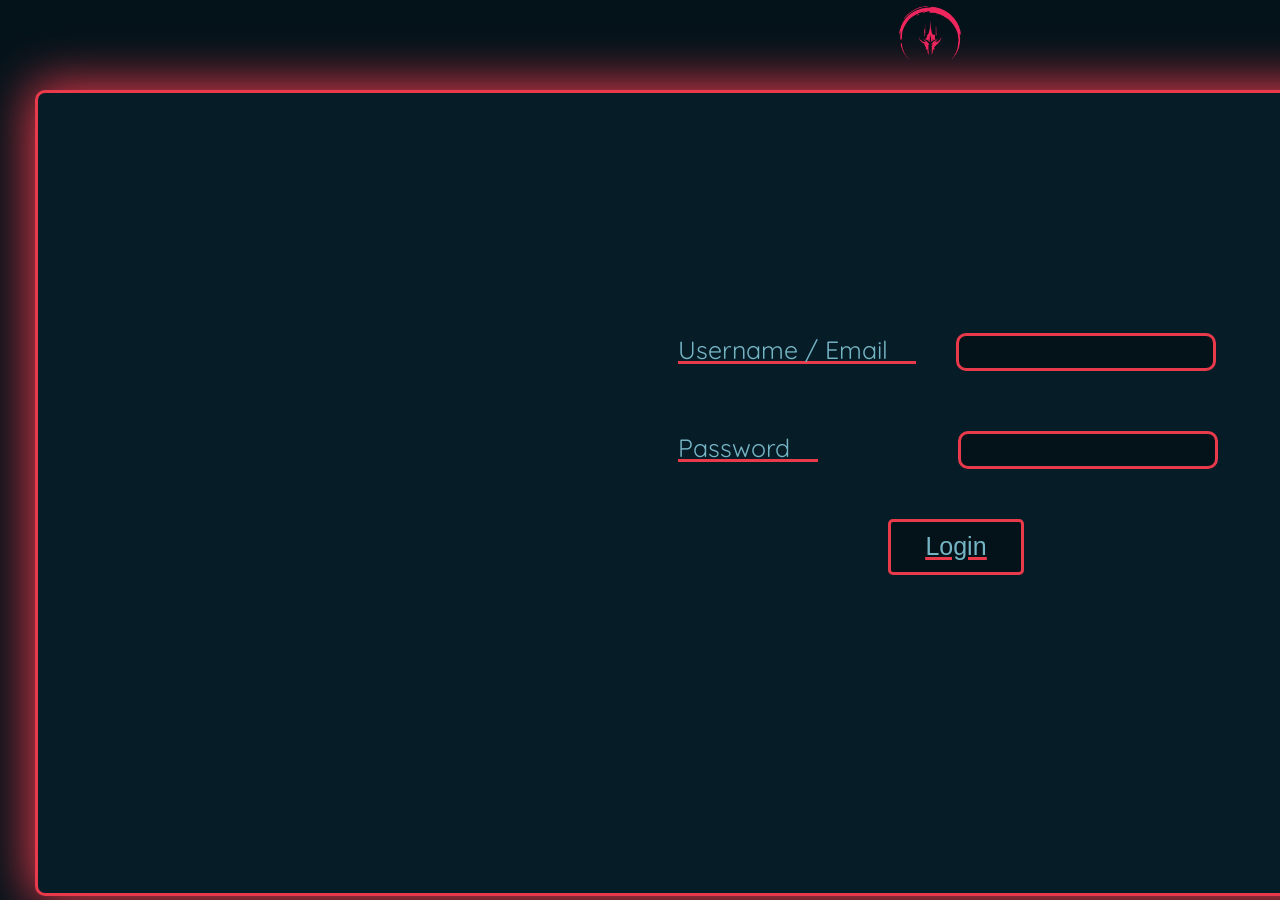
<file: index.html>
<!DOCTYPE html>
<html lang="en">
    <link rel="preconnect" href="https://fonts.googleapis.com">
<link rel="preconnect" href="https://fonts.gstatic.com" crossorigin>
<link href="https://fonts.googleapis.com/css2?family=Bungee+Spice&family=Exo:ital,wght@0,100..900;1,100..900&family=Fira+Code:wght@300..700&family=Lemon&family=Montserrat:ital,wght@0,100..900;1,100..900&family=Protest+Riot&family=Quicksand:wght@500&family=Roboto&family=Rubik+Doodle+Shadow&family=Salsa&family=Tektur&display=swap" rel="stylesheet">
    <link rel="stylesheet" href="style.css">
    <link rel="icon" href="image/4096 pixewls.png">
<head>
    <meta charset="UTF-8">
    <meta name="viewport" content="width=device-width, initial-scale=1.0">
    <title>Password Protected Website</title>
</head>
<body>
    <div class="maindiv">
        <div class="navbar">
            <div class="logo">
                <a href="website.html"><img src="image/nre 1.png" alt="" class="pixim"></a>
            </div>
        </div>
        <div class="bodyo">
            <div class="formo">
                <form action="" method="post">
                    <div class="labelo" class=" bothl"><label for="">Username / Email</label> &nbsp;&nbsp; <input class="inputo" type="text" name="fname"></div> <br> <br>
                    <div class="labelt" class="bothl"><label for="">Password</label> &nbsp;&nbsp; <input class="inputt" type="password" name="fname"></div>
                </form>
            </div>
            <div class="loginb">
                <a href="/Page 1/page1.html " target="_blank">Login</a>
            </div>  
        </div>
    </div>
</body>
</html>
</file>
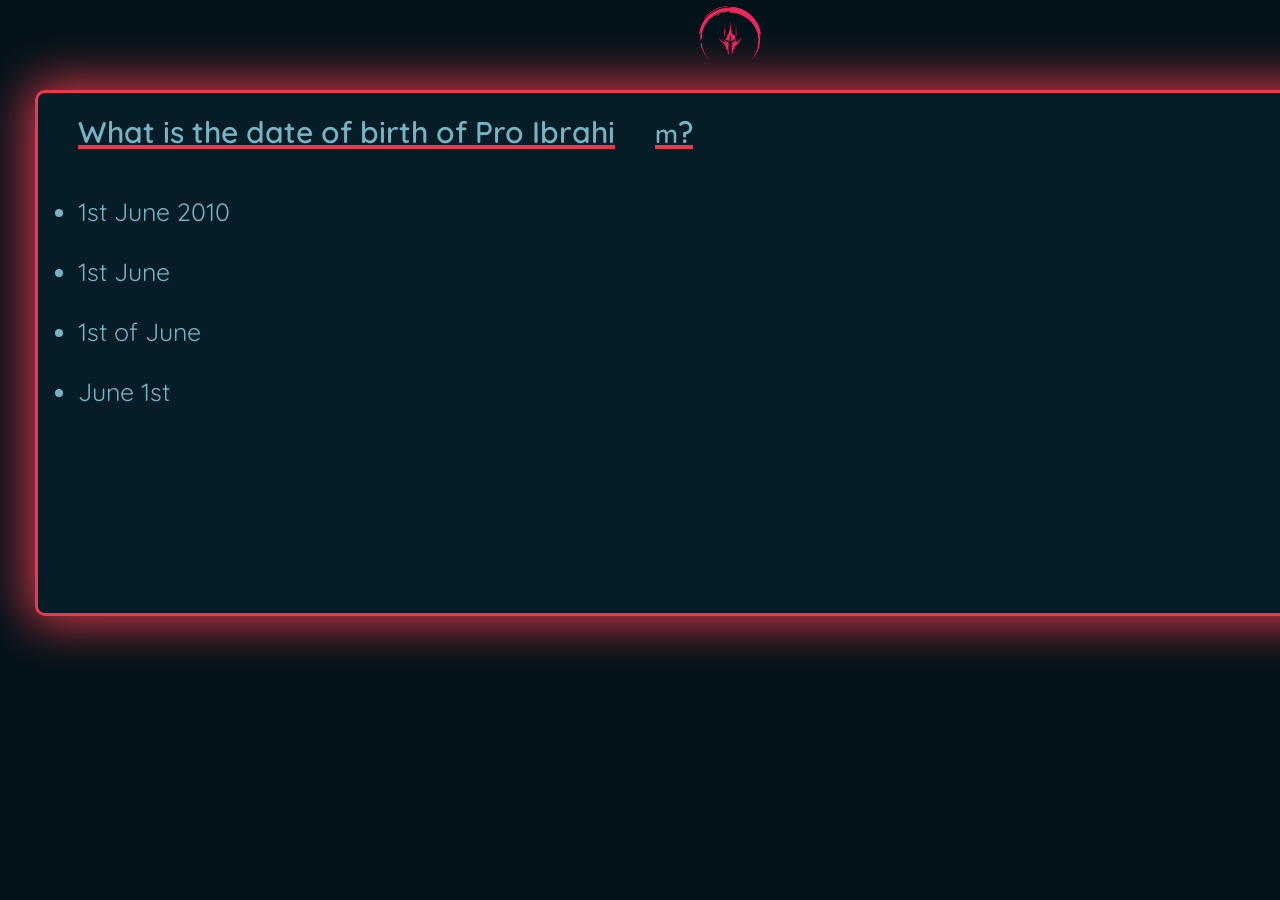
<file: Page 1/page1.html>
<!DOCTYPE html>
<html lang="en">
    <link rel="preconnect" href="https://fonts.googleapis.com">
<link rel="preconnect" href="https://fonts.gstatic.com" crossorigin>
<link href="https://fonts.googleapis.com/css2?family=Bungee+Spice&family=Exo:ital,wght@0,100..900;1,100..900&family=Fira+Code:wght@300..700&family=Lemon&family=Montserrat:ital,wght@0,100..900;1,100..900&family=Protest+Riot&family=Quicksand:wght@500&family=Roboto&family=Rubik+Doodle+Shadow&family=Salsa&family=Tektur&display=swap" rel="stylesheet">
    <link rel="stylesheet" href="style.css">
    <link rel="icon" href="image/4096 pixewls.png">
<head>
    <meta charset="UTF-8">
    <meta name="viewport" content="width=device-width, initial-scale=1.0">
    <title>Password Protected Website</title>
</head>
<body>
    <div class="maindiv">
        <div class="navbar">
            <div class="logo">
                <a href="/website.html"><img src="image/nre 1.png" alt="" class="pixim"></a>
            </div>
        </div>
        <div class="bodyo">
            <div class="questions">
                What is the date of birth of Pro Ibrahi<a href="">m</a>?
            </div>
               <ul class="lia">
                   <a class="lio" href="#"><li>1st June 2010</li></a>
                   <a class="lit" href="#"><li>1st June</li></a>
                   <a class="lith" href="#"><li>1st of June</li></a>
                   <a class="lif" href="#"><li>June 1st</li></a>
                </ul>
            </div>
        </div>
    </div>
</body>
</html>
</file>
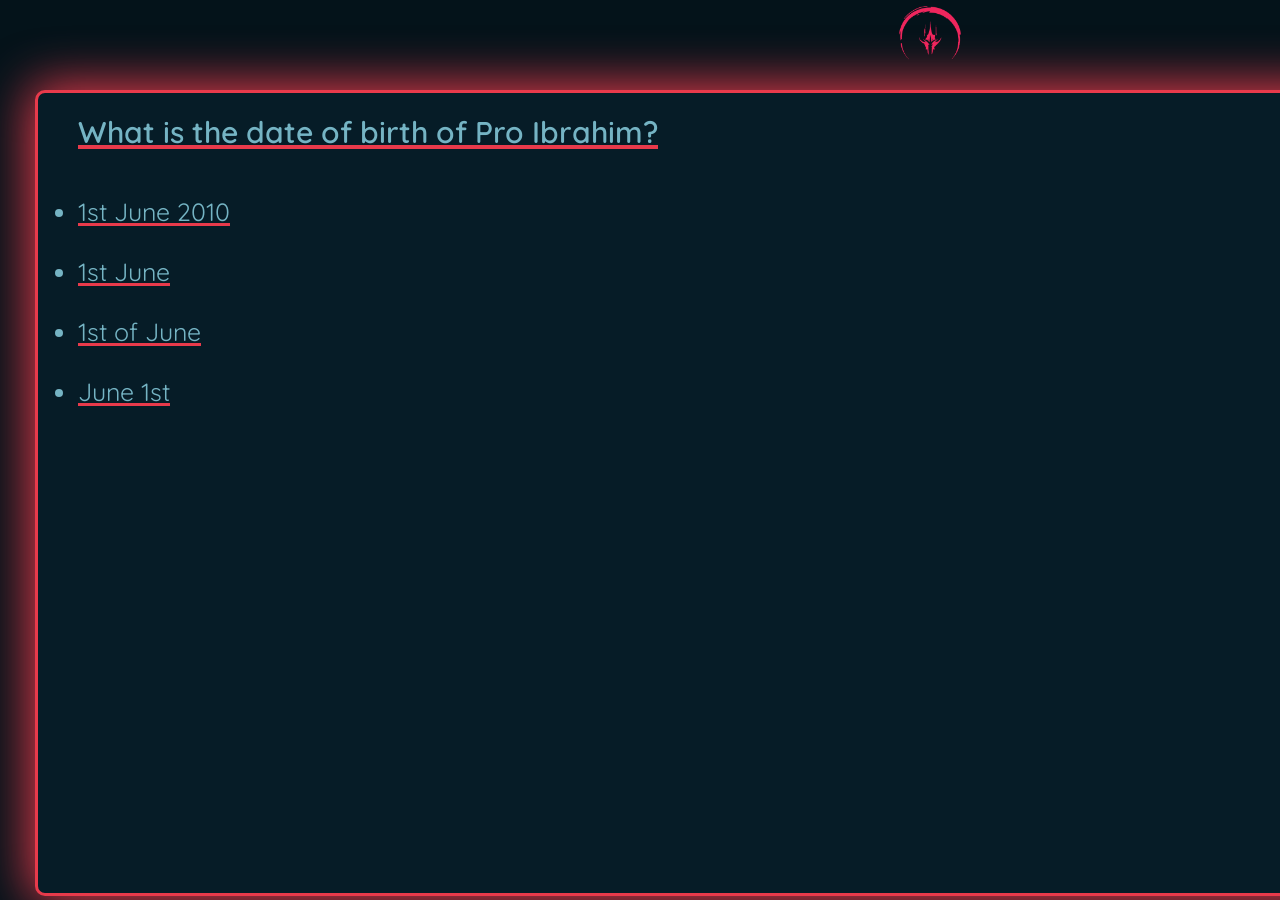
<file: Page 2/page2.html>
<!DOCTYPE html>
<html lang="en">
    <link rel="preconnect" href="https://fonts.googleapis.com">
<link rel="preconnect" href="https://fonts.gstatic.com" crossorigin>
<link href="https://fonts.googleapis.com/css2?family=Bungee+Spice&family=Exo:ital,wght@0,100..900;1,100..900&family=Fira+Code:wght@300..700&family=Lemon&family=Montserrat:ital,wght@0,100..900;1,100..900&family=Protest+Riot&family=Quicksand:wght@500&family=Roboto&family=Rubik+Doodle+Shadow&family=Salsa&family=Tektur&display=swap" rel="stylesheet">
    <link rel="stylesheet" href="style.css">
    <link rel="icon" href="image/4096 pixewls.png">
<head>
    <meta charset="UTF-8">
    <meta name="viewport" content="width=device-width, initial-scale=1.0">
    <title>Password Protected Website</title>
</head>
<body>
    <div class="maindiv">
        <div class="navbar">
            <div class="logo">
                <a href="/website.html"><img src="image/nre 1.png" alt="" class="pixim"></a>
            </div>
        </div>
        <div class="bodyo">
            <div class="questions">
                What is the date of birth of Pro Ibrahim</a>?
            </div>
            <div class="answers">
               <ul class="lia">
                   <a class="lio" href="#"><li>1st June 2010</li></a>
                   <a class="lit" href="#"><li>1st June</li></a>
                   <a class="lith" href="#"><li>1st of June</li></a>
                   <a class="lif" href="#"><li>June 1st</li></a>
                </ul>
            </div>
        </div>
    </div>
</body>
</html>
</file>
<file: style.css>
body{
    margin: 0;
    background-color: #04131a;
    font-family: "Quicksand";
}
.navbar{
    /* border: 1px solid rgb(255, 255, 255); */
    height: 50px;   
}
.pixim{
    width: 80px;
    margin-left: 890px;
    margin-top: -4px;
}
.bodyo{
    border: 3px solid #e83a4b;
    box-shadow: 0px 0px 50px 5px #e83a4b;
    margin-top: 40px;
    width: 1850px;
    margin-left: 35px;
    height: 800px;
    background-color: #061c27;
    border-radius: 10px;
}
.labelo{
    /* border: 1px solid white; */
    padding: 10px;
    width: auto;
    margin-left: 630px;
    font-family: "Quicksand";
    margin-top: 230px;
    font-size: 25px;
    color: #75b4c4;
    text-decoration: underline 3px #e83a4b ;

}
.labelt{
    /* border: 1px solid white; */
    padding: 10px;
    width: auto;
    margin-left: 630px;
    font-family: "Quicksand";
    font-size: 25px;
    color: #75b4c4;
    text-decoration: underline 3px #e83a4b ;

}
.inputo{
    border: 3px solid #e83a4b;
    width: 250px;
    outline: 0;
    border-radius: 10px;
    height: 30px;
    font-size: 20px;
    color: #75b4c4 ;
    margin-left: 40px;
    background-color: #04131a;
    caret-color: #e83a4b;
}
.inputo:hover{
    box-shadow: 0px 0px 10px 2px #e83a4b;
}
.inputt{
    border: 3px solid #e83a4b;
    width: 250px;
    outline: 0;
    border-radius: 10px;
    font-size: 20px;
    color: #75b4c4;
    height: 30px;
    margin-left: 140px;
    background-color: #04131a;
    caret-color: #e83a4b;
}
.inputt:hover{
    box-shadow: 0px 0px 10px 2px #e83a4b;
}
.loginb{
    border: 3px solid #e83a4b;
    width: 130px;
    font-family: sans-serif;
    font-size: 25px;
    background-color: #04131a;
    color: #75b4c4;
    border-radius: 5px;
    height: 40px;
    text-align: center;
    padding-top: 10px;
    margin-left: 850px;
    text-decoration: underline 3px #e83a4b ;
    margin-top: 40px;
}
.loginb:hover{
    box-shadow: 0px 0px 10px 2px #e83a4b;
}
a{
    color: #75b4c4;
    text-decoration: underline 3px #e83a4b ;
}
</file>
<file: Page 1/style.css>
body{
    margin: 0;
    background-color: #04131a;
    cursor: ;
    font-family: "Quicksand";
}
.navbar{
    /* border: 1px solid rgb(255, 255, 255); */
    height: 50px;   
}
.pixim{
    width: 80px;
    margin-left: 650px;
    margin-top: -4px;
}
.bodyo{
    border: 3px solid #e83a4b;
    box-shadow: 0px 0px 50px 5px #e83a4b;
    margin-top: 40px;
    width: 1350px;
    margin-left: 35px;
    height: 520px;
    background-color: #061c27;
    border-radius: 10px;
}
.labelo{
    /* border: 1px solid white; */
    padding: 10px;
    width: auto;
    margin-left: 430px;
    font-family: "Quicksand";
    margin-top: 130px;
    font-size: 20px;
    color: #75b4c4;
    text-decoration: underline 3px #e83a4b ;

}
.labelt{
    /* border: 1px solid white; */
    padding: 10px;
    width: auto;
    margin-left: 430px;
    font-family: "Quicksand";
    font-size: 20px;
    color: #75b4c4;
    text-decoration: underline 3px #e83a4b ;

}
.inputo{
    border: 3px solid #e83a4b;
    width: 250px;
    outline: 0;
    border-radius: 10px;
    height: 30px;
    font-size: 20px;
    color: #75b4c4 ;
    margin-left: 40px;
    background-color: #04131a;
    caret-color: #e83a4b;
}
.inputo:hover{
    box-shadow: 0px 0px 10px 2px #e83a4b;
}
.inputt{
    border: 3px solid #e83a4b;
    width: 250px;
    outline: 0;
    border-radius: 10px;
    font-size: 20px;
    color: #75b4c4;
    height: 30px;
    margin-left: 120px;
    background-color: #04131a;
    caret-color: #e83a4b;
}
.inputt:hover{
    box-shadow: 0px 0px 10px 2px #e83a4b;
}
.loginb{
    border: 3px solid #e83a4b;
    width: 100px;
    font-family: sans-serif;
    font-size: 20px;
    background-color: #04131a;
    color: #75b4c4;
    border-radius: 5px;
    height: 30px;
    text-align: center;
    padding-top: 9px;
    margin-left: 600px;
    text-decoration: underline 3px #e83a4b ;
    margin-top: 40px;
}
.loginb:hover{
    box-shadow: 0px 0px 10px 2px #e83a4b;
}
.questions{
    color: #75b4c4;
    font-weight: 600;
    text-decoration: underline 4px #e83a4b;
    font-size: 30px;
    margin-left: 40px;
    margin-top: 20px;
    transition: 1s;
}
/* .questions:hover{
    font-size: 35px;
} */
/* .lia{
    color: #75b4c4;
    text-decoration: underline 3px #e83a4b;
    font-size: 25px;
    margin-left: 40px;
    line-height: 50px;

} */
a{
    color: #75b4c4;
    text-decoration: none;
    font-size: 25px;
    margin-left: 40px;
    line-height: 30px;
    transition: 1s;
    width: 100px;
}
a:hover{
    font-size: 30px;
    width: 100px;
}
</file>
<file: Page 2/style.css>
body{
    margin: 0;
    background-color: #04131a;
    cursor: ;
    font-family: "Quicksand";
}
.navbar{
    /* border: 1px solid rgb(255, 255, 255); */
    height: 50px;   
}
.pixim{
    width: 80px;
    margin-left: 850px;
    margin-top: -4px;
}
.bodyo{
    border: 3px solid #e83a4b;
    box-shadow: 0px 0px 50px 5px #e83a4b;
    margin-top: 40px;
    width: 1850px;
    margin-left: 35px;
    height: 800px;
    background-color: #061c27;
    border-radius: 10px;
}
.labelo{
    /* border: 1px solid white; */
    padding: 10px;
    width: auto;
    margin-left: 430px;
    font-family: "Quicksand";
    margin-top: 130px;
    font-size: 20px;
    color: #75b4c4;
    text-decoration: underline 3px #e83a4b ;

}
.labelt{
    /* border: 1px solid white; */
    padding: 10px;
    width: auto;
    margin-left: 430px;
    font-family: "Quicksand";
    font-size: 20px;
    color: #75b4c4;
    text-decoration: underline 3px #e83a4b ;

}
.inputo{
    border: 3px solid #e83a4b;
    width: 250px;
    outline: 0;
    border-radius: 10px;
    height: 30px;
    font-size: 20px;
    color: #75b4c4 ;
    margin-left: 40px;
    background-color: #04131a;
    caret-color: #e83a4b;
}
.inputo:hover{
    box-shadow: 0px 0px 10px 2px #e83a4b;
}
.inputt{
    border: 3px solid #e83a4b;
    width: 250px;
    outline: 0;
    border-radius: 10px;
    font-size: 20px;
    color: #75b4c4;
    height: 30px;
    margin-left: 120px;
    background-color: #04131a;
    caret-color: #e83a4b;
}
.inputt:hover{
    box-shadow: 0px 0px 10px 2px #e83a4b;
}
.loginb{
    border: 3px solid #e83a4b;
    width: 100px;
    font-family: sans-serif;
    font-size: 20px;
    background-color: #04131a;
    color: #75b4c4;
    border-radius: 5px;
    height: 30px;
    text-align: center;
    padding-top: 9px;
    margin-left: 600px;
    text-decoration: underline 3px #e83a4b ;
    margin-top: 40px;
}
.loginb:hover{
    box-shadow: 0px 0px 10px 2px #e83a4b;
}
.questions{
    color: #75b4c4;
    font-weight: 600;
    text-decoration: underline 4px #e83a4b;
    font-size: 30px;
    margin-left: 40px;
    margin-top: 20px;
    transition: 1s;
}
/* .questions:hover{
    font-size: 35px;
} */
/* .lia{
    color: #75b4c4;
    text-decoration: underline 3px #e83a4b;
    font-size: 25px;
    margin-left: 40px;
    line-height: 50px;

} */
a{
    color: #75b4c4;
    text-decoration: underline 3px #e83a4b;
    font-size: 25px;
    margin-left: 40px;
    line-height: 30px;
    transition: 1s;
    width: 100px;
}
a:hover{
    font-size: 30px;
    width: 100px;
}
</file>
